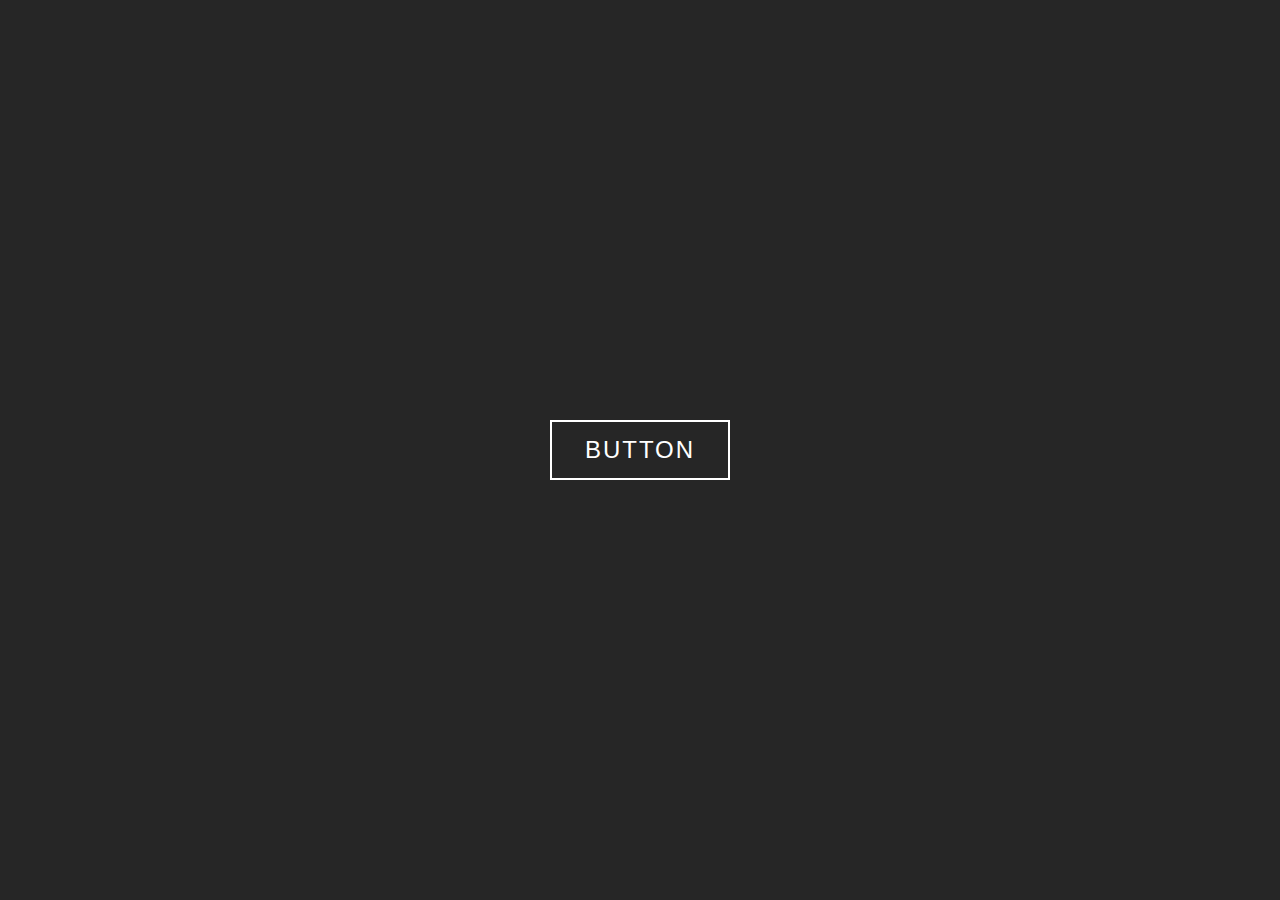
<file: button/index.html>
<!DOCTYPE html>
<html lang="en">
<head>
	<meta charset="UTF-8">
	<meta http-equiv="X-UA-Compatible" content="IE=edge">
	<meta name="viewport" content="width=device-width, initial-scale=1.0">
	<title>Document</title>
	<link rel="stylesheet" href="style.css">
</head>
<body>
	<a href="#">
		<svg>
			<rect>

			</rect>
		</svg>
		Button
	</a>
</body>
</html>
</file>
<file: button/style.css>
body {
	margin: 0;
	padding: 0;
	background: #262626;
	
}

a {
	position: absolute;
	left: 50%;
	top: 50%;
	transform: translate(-50%, -50%);
	-webkit-transform: translate(-50%, -50%);
	-moz-transform: translate(-50%, -50%);
	-ms-transform: translate(-50%, -50%);
	-o-transform: translate(-50%, -50%);
	width: 180px;
	height: 60px;
	text-align: center;
	line-height: 60px;
	font-family: sans-serif;
	text-transform: uppercase;
	font-size: 24px;
	letter-spacing: 2px;
	color: #fff;
	text-decoration: none;
}

a svg,
a svg rect {
	position: absolute;
	top: 0;
	left: 0;
	width: 100%;
	height: 100%;
	fill: transparent;
}

a svg rect {
	stroke: #fff;
	stroke-width: 4;
	transition: 1s;
	-webkit-transition: 1s;
	-moz-transition: 1s;
	-ms-transition: 1s;
	-o-transition: 1s;
	stroke-dasharray: 500, 500;
	stroke-dashoffset: 0;
}

a:hover svg rect {
	stroke-dasharray: 100, 400;
	stroke-dashoffset: 220;
	stroke: #00bcd4;
}
</file>
